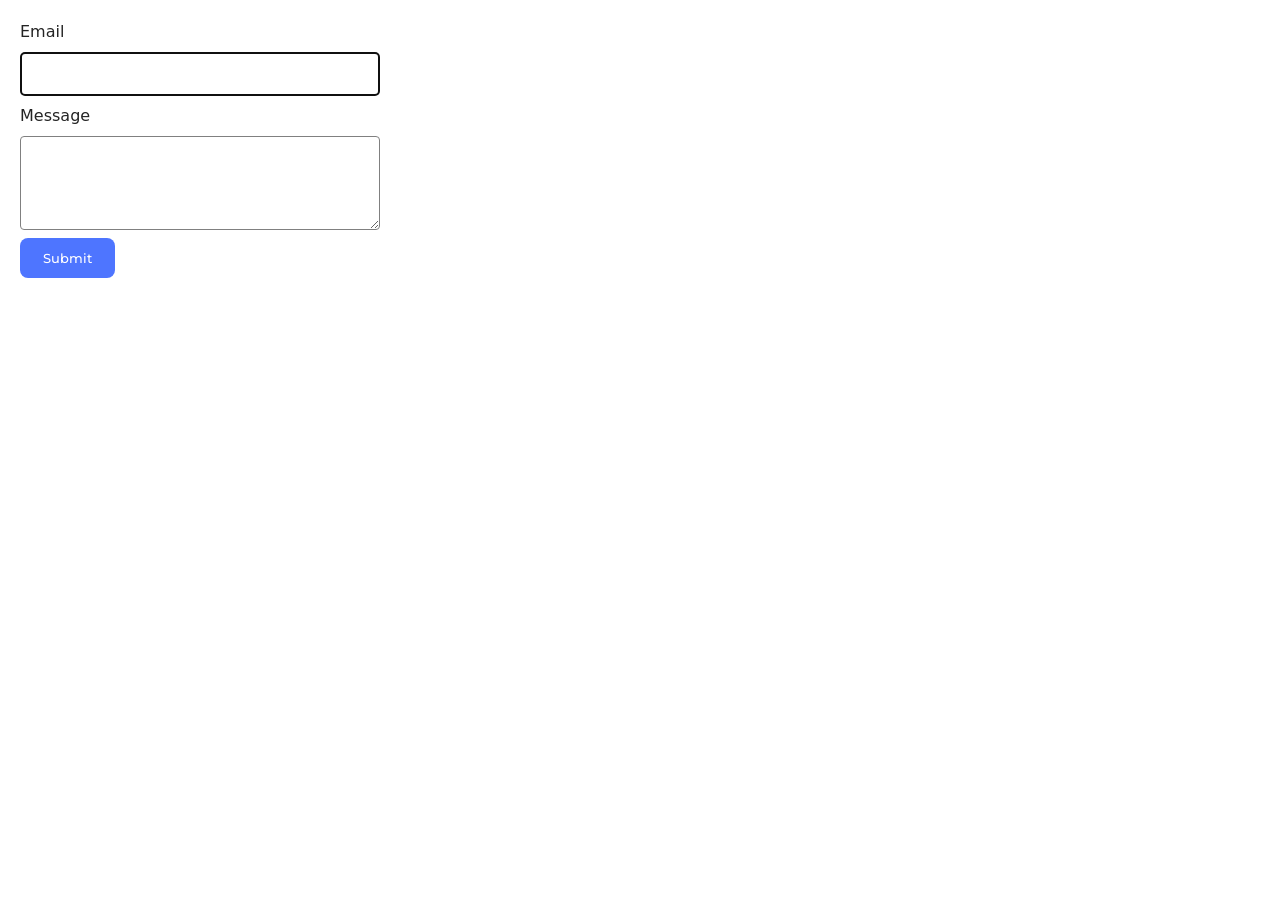
<file: src/2-form.html>
<!DOCTYPE html>
<html lang="en">
<head>
  <meta charset="UTF-8" />
  <link rel="icon" type="image/svg+xml" href="/favicon.svg" />
  <meta name="viewport" content="width=device-width, initial-scale=1.0" />
  <title>Vanilla App Template</title>
  <link rel="preconnect" href="https://fonts.googleapis.com">
  <link rel="preconnect" href="https://fonts.gstatic.com" crossorigin>
  <link href="https://fonts.googleapis.com/css2?family=Montserrat:wght@400;500&display=swap" rel="stylesheet">

  <link rel="stylesheet" href="./css/styles.css" />
</head>
<body>

<form class="feedback-form" autocomplete="off">
  <label>
    Email
    <input type="email" name="email" autofocus />
  </label>
  <label>
    Message
    <textarea name="message" rows="8"></textarea>
  </label>
  <button type="submit">Submit</button>
</form>

<script type="module" src="./js/2-form.js"></script>
</body>
</html>
</file>
<file: src/css/styles.css>
/**
  |============================
  | include css partials with
  | default @import url()
  |============================
*/
/* Common styles */
@import url('./reset.css');
@import url('./base.css');
@import url('./container.css');
@import url('./animations.css');

/* Sections style */
@import url('./header.css');
@import url('./vite-promo.css');
@import url('./back-link.css');
@import url('./1-gallery.css');
@import url('./2-form.css');
</file>
